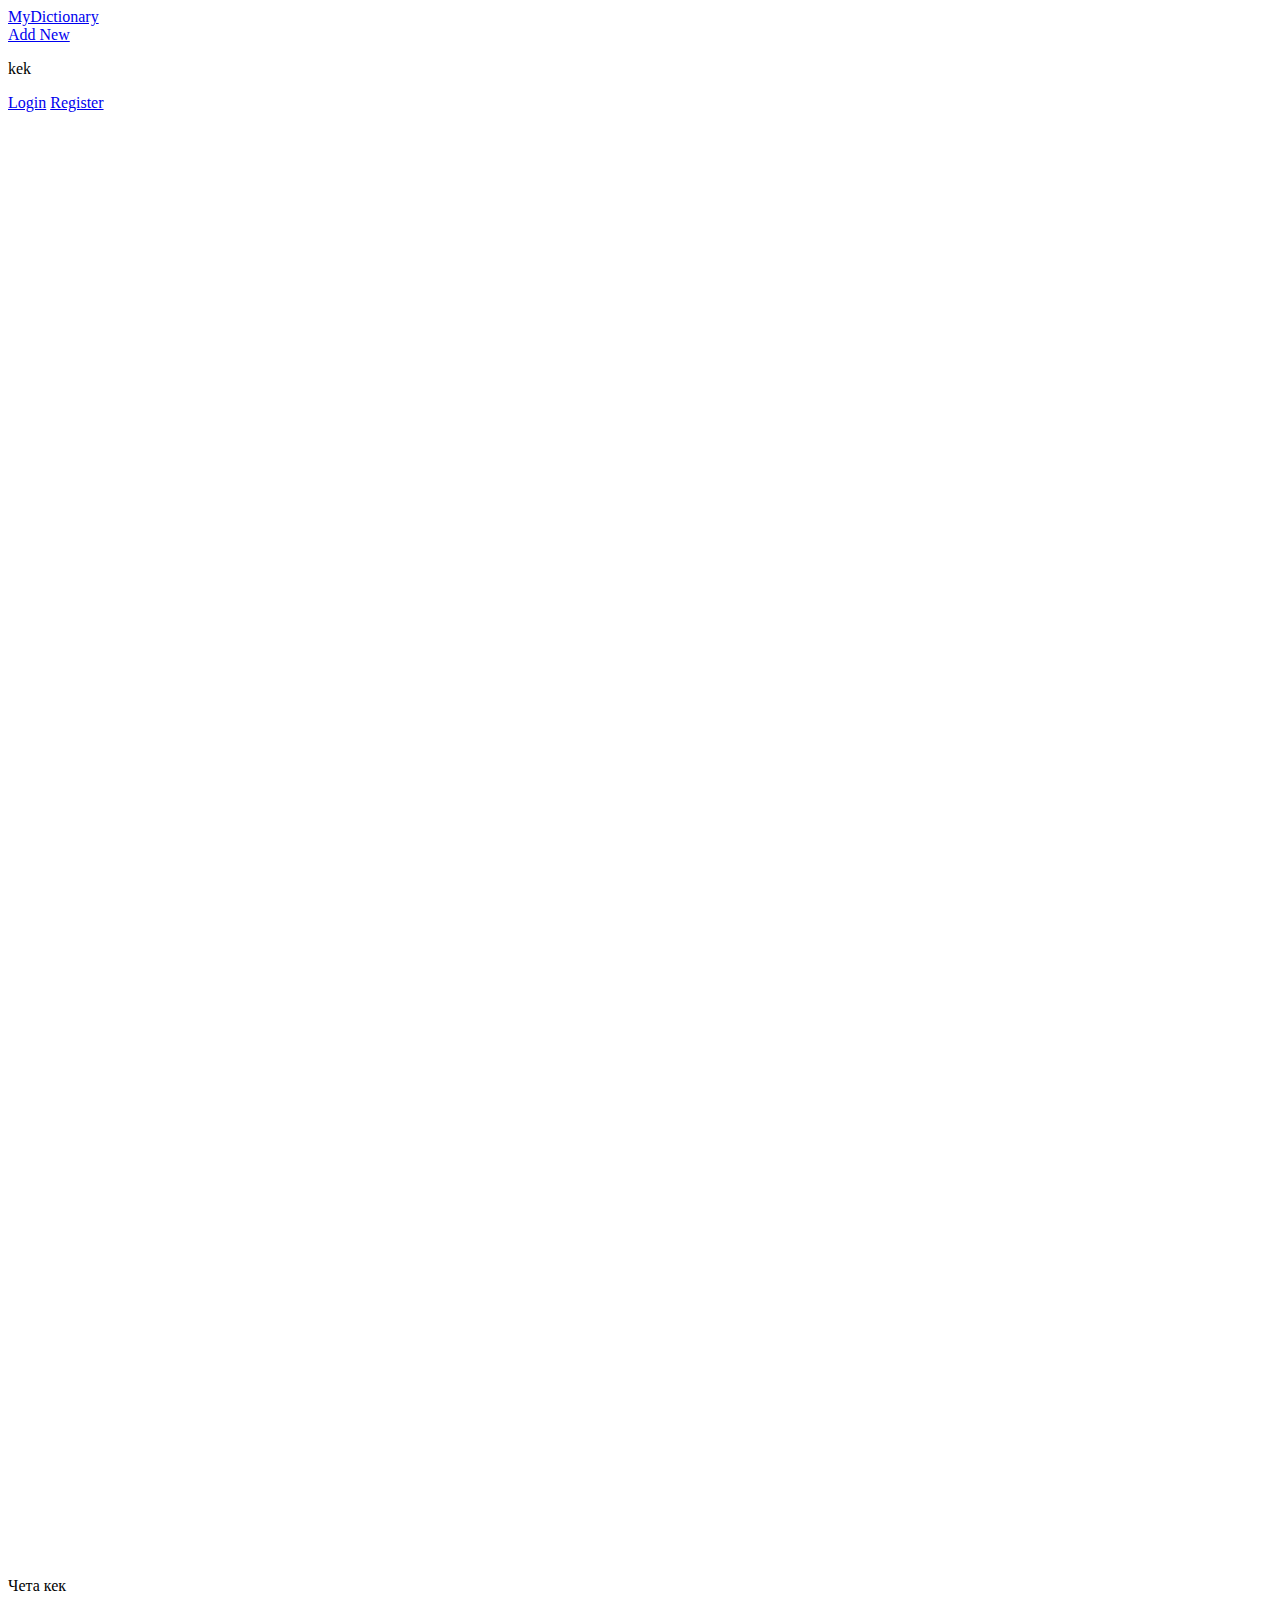
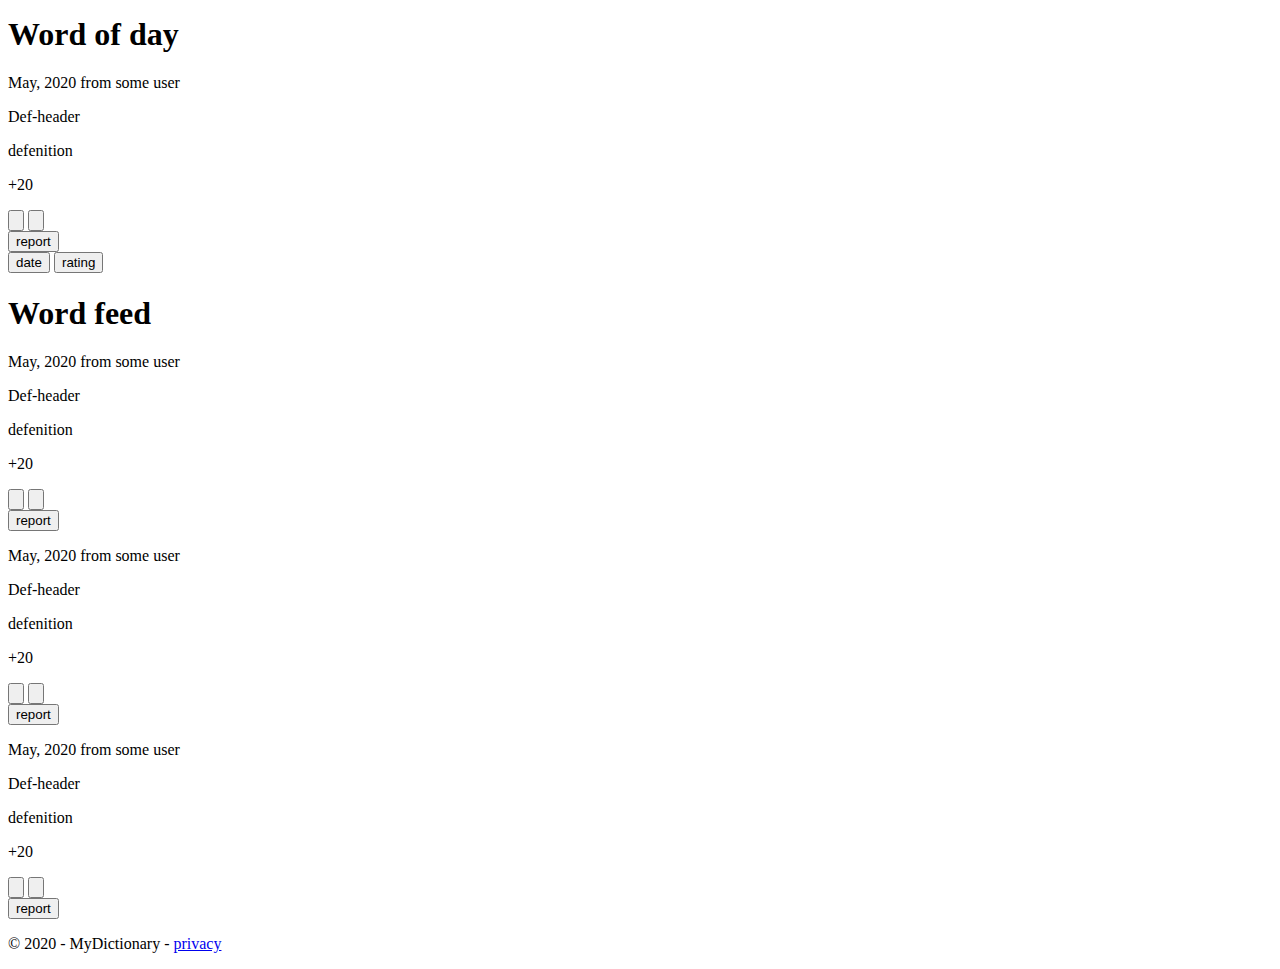
<file: html/Index.html>
<!DOCTYPE html>
<html lang="en">
<head>
    <meta charset="utf-8">
    <title>My dictionary</title>
    <meta name="viewport" content="width=device-width, initial-scale=1.0">
    <link rel="stylesheet" href="E:\fb\itirod\app\styles\main.css">
    <!-- <link rel="stylesheet" href="../css/style.css">
    <link rel="stylesheet" href="../css/media.css"> -->
    <link href="https://fonts.googleapis.com/css2?family=Chelsea+Market&family=Indie+Flower&display=swap" rel="stylesheet">
    <!-- <link rel="stylesheet" href="../css/index.css">
    <link rel="stylesheet" href="../css/index_media.css"> -->
    
</head>
<body>
    <div class="wrapper">
        <header>
            <div class="header-container">
                <nav class="left">
                    <a href="/#/index" class="label">MyDictionary</a>    
                    <div class="hide">
                        <a href="#new">Add New</a>
                    </div>
                </nav>
                <nav class="right">
                    <div class="hide">
                        <p>kek</p>
                        <a href="#login">Login</a>
                        <a href="#register">Register</a>
                    </div>
                    
                </nav>
                <nav class="menu-bar right">
                    <a href="javascript:void(0);" class="menu-bar">
                        <img src="bars-solid.svg" class="burger" alt="">
                    </a>
                </nav>
            </div>
            <nav class="nav-bot" id="nav-bot">  
                <p> Чета кек</p>          
            </nav>
        </header>    
       
        <main>
            <div class="content">
                <section>
                    <div>
                        <div class="h-container">   
                            <div class="h-box">
                                <h1 class="standart">Word of day</h1>
                            </div>                         
                        </div>
                        <div class="index-card">
                            <div class="text date">
                                <p class="text date">May, 2020 from some user</p>
                            </div>
                            <div class="text word">
                                <p class="word">Def-header</p>
                            </div>
                            <div class="text def">
                                <p class="def">defenition</p>
                            </div>
                            <div class="text comment"> 
                                <p class="comment">
                                </p>
                            </div>
                            <div class="index-row">
                                <div class="rating">
                                    <p class="rating">+20</p>
                                </div>
                                    <button class="btn vote">
                                        <img src="thumbs-up-solid.svg" class="btn" alt="">
                                    </button>
                                    <button class="btn vote">
                                        <img src="thumbs-down-solid.svg" class="btn" alt="">
                                    </button>
                                <div class="report">
                                    <button class="btn report">
                                        report
                                    </button>
                                </div>
                            </div>
                        </div>                        
                    </div>                
                </section>
                
                <section>
                    <div class="h-container">
                        <div class="h-box">
                            <div class="sort">
                                <button class="sort">date</button>
                                <button class="sort">rating</button>
                            </div>
                            <div class="feed">
                                <h1 class="sort">Word feed</h1>
                            </div>
                        </div>
                        
                    </div>
                    <div class="index-card">
                        <div class="text date">
                            <p class="text date">May, 2020 from some user</p>
                        </div>
                        <div class="text word">
                            <p class="word">Def-header</p>
                        </div>
                        <div class="text def">
                            <p class="def">defenition</p>
                        </div>
                        <div class="index-row">
                            <div class="rating">
                                <p class="rating">+20</p>
                            </div>
                                <button class="btn vote">
                                    <img src="thumbs-up-solid.svg" class="btn" alt="">
                                </button>
                                <button class="btn vote">
                                    <img src="thumbs-down-solid.svg" class="btn" alt="">
                                </button>
                            <div class="report">
                                <button class="btn report">
                                    report
                                </button>
                            </div>
                        </div>
                    </div>     
                    <div class="index-card">
                        <div class="text date">
                            <p class="text date">May, 2020 from some user</p>
                        </div>
                        <div class="text word">
                            <p class="word">Def-header</p>
                        </div>
                        <div class="text def">
                            <p class="def">defenition</p>
                        </div>
                        <div class="index-row">
                            <div class="rating">
                                <p class="rating">+20</p>
                            </div>
                                <button class="btn vote">
                                    <img src="thumbs-up-solid.svg" class="btn" alt="">
                                </button>
                                <button class="btn vote">
                                    <img src="thumbs-down-solid.svg" class="btn" alt="">
                                </button>
                            <div class="report">
                                <button class="btn report">
                                    report
                                </button>
                            </div>
                        </div>
                    </div>     
                    <div class="index-card">
                        <div class="text date">
                            <p class="text date">May, 2020 from some user</p>
                        </div>
                        <div class="text word">
                            <p class="word">Def-header</p>
                        </div>
                        <div class="text def">
                            <p class="def">defenition</p>
                        </div>
                        <div class="index-row">
                            <div class="rating">
                                <p class="rating">+20</p>
                            </div>
                                <button class="btn vote">
                                    <img src="thumbs-up-solid.svg" class="btn" alt="">
                                </button>
                                <button class="btn vote">
                                    <img src="thumbs-down-solid.svg" class="btn" alt="">
                                </button>
                            <div class="report">
                                <button class="btn report">
                                    report
                                </button>
                            </div>
                        </div>
                    </div>     
                </section>
            </div>            
        </main>
        
        <footer>
            <div class="footer-container">
                <p class="copyright">
                    &copy; 2020 - MyDictionary - <a href="#privacy">privacy</a>
                </p>
            </div>
        </footer>
    </div>
</body>
</html>
</file>
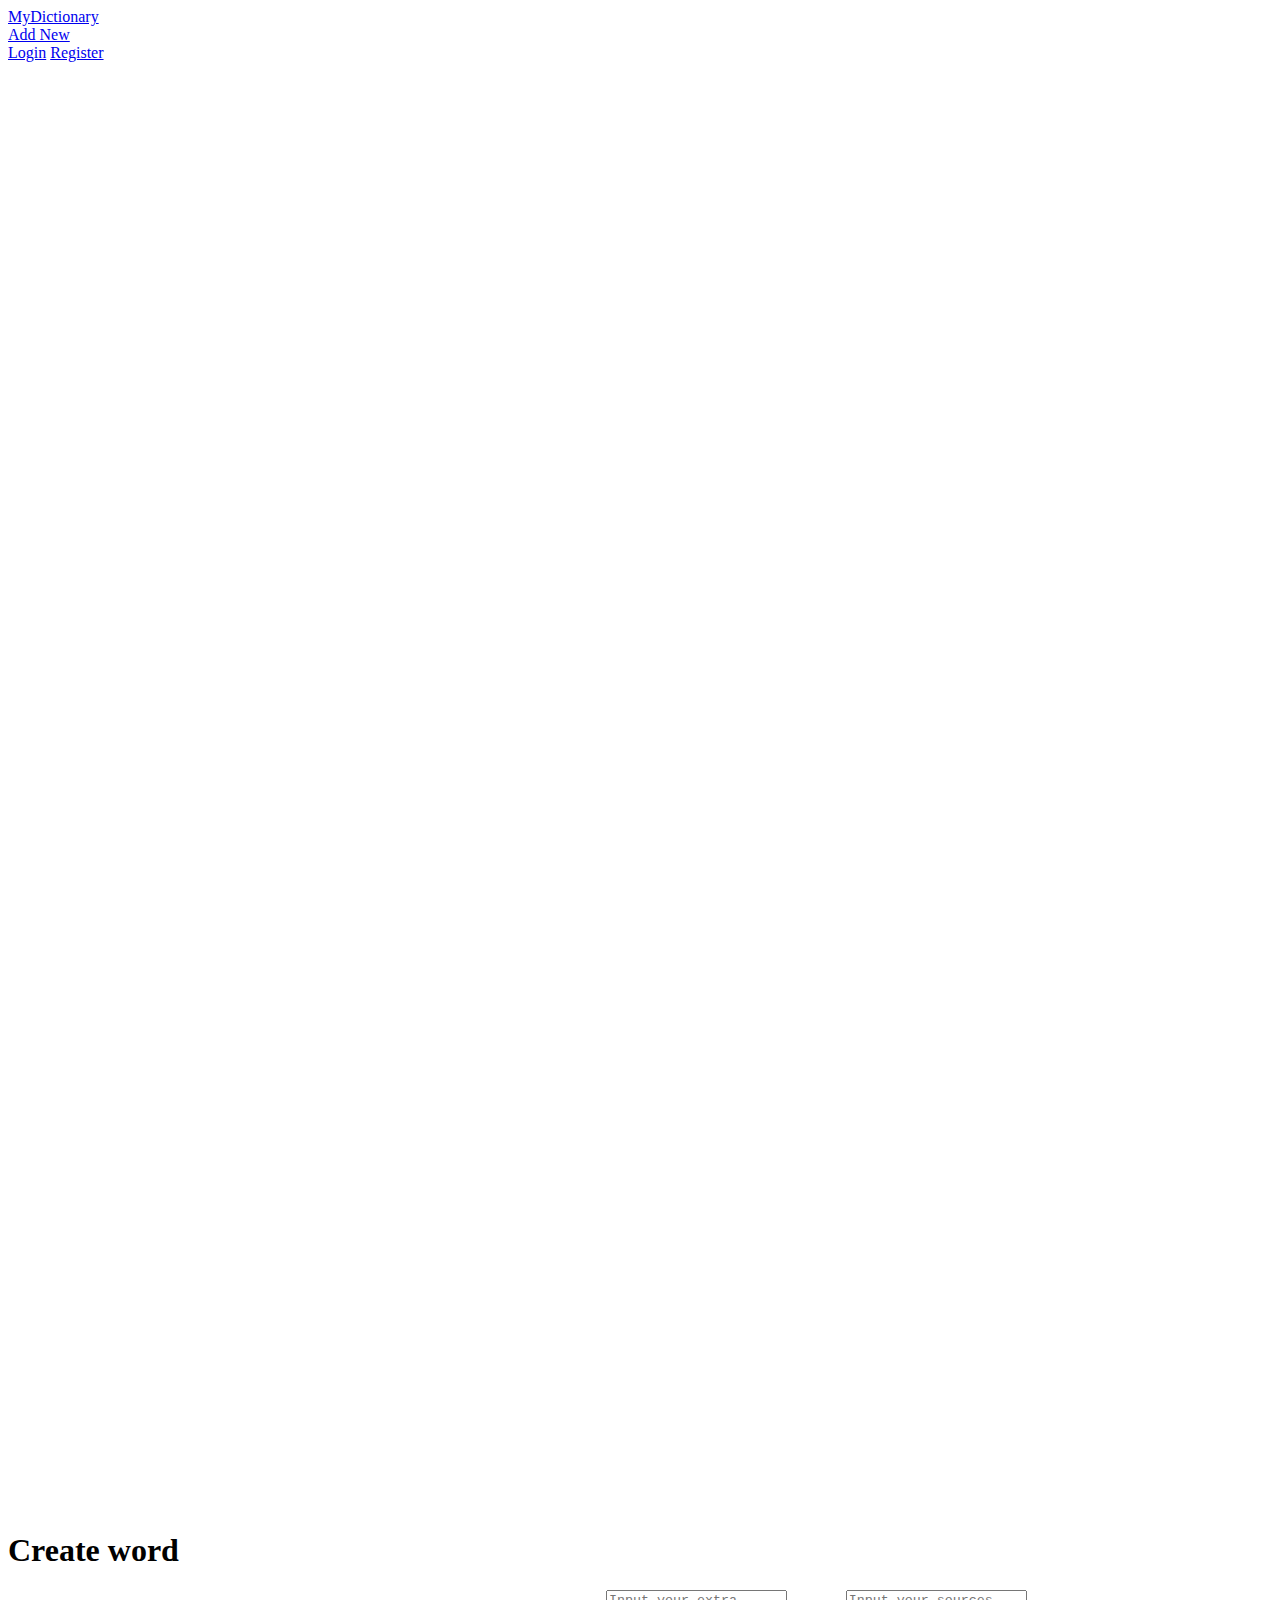
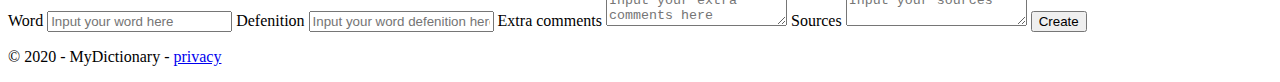
<file: html/create_word.html>
<!DOCTYPE html>
<html lang="en">
<head>
    <meta charset="utf-8">
    <meta name="viewport" content="width=device-width, initial-scale=1.0">
    <!-- <link rel="stylesheet" href="../css/style.css">
    <link rel="stylesheet" href="../css/media.css"> -->
    <link rel="stylesheet" href="E:\fb\itirod\app\styles\main.css">
    <link href="https://fonts.googleapis.com/css2?family=Chelsea+Market&family=Indie+Flower&display=swap" rel="stylesheet">
    <!-- <link rel="stylesheet" href="../css/create.css"> -->
    <title>MyDictionary</title>
</head>
<body>
    <div class="wrapper">
        <header>
            <div class="header-container">
                <nav class="left">
                    <a href="#index" class="label">MyDictionary</a>    
                    <div class="hide">
                        <a href="#new">Add New</a>
                    </div>
                </nav>
                <nav class="right">
                    <div class="hide">
                        <a href="#login">Login</a>
                        <a href="#register">Register</a>
                    </div>
                    
                </nav>
                <nav class="menu-bar right">
                    <a href="javascript:void(0);" class="menu-bar">
                        <img src="bars-solid.svg" class="burger" alt="">
                    </a>
                </nav>
            </div>
        </header>    

    <main>
        <div class="content">
            <div class="h-container">   
                <div class="h-box">
                    <h1 class="standart">Create word</h1>
                </div>                         
            </div>
            <div class="create-card">                
                <div>
                    <form class="create-form">
                        <label class="create-label" for="word">Word</label>
                        <input type="text" class="create-input" placeholder="Input your word here" name="word" id="word">
                        <label for="def" class="create-label">Defenition</label>
                        <input type="text" class="create-input " placeholder="Input your word defenition here" name="def" id="def">
                        <label for="extra" class="create-label">Extra comments</label>
                        <textarea name="extra" class="create-textarea" placeholder="Input your extra comments here" id="extra"></textarea>
                        <label for="source" class="create-label">Sources</label>
                        <textarea name="source" class="create-textarea" placeholder="Input your sources" id="source"></textarea>                       
                        <input type="submit" class="create-input" value="Create">                                           
                    </form>
                </div>
            </div>  
        </div>        
    </main>

<footer>
    <div class="footer-container">
        <p class="copyright">
            &copy; 2020 - MyDictionary - <a href="#privacy">privacy</a>
        </p>
    </div>
</footer>
</div>
</body>
</html>
</file>
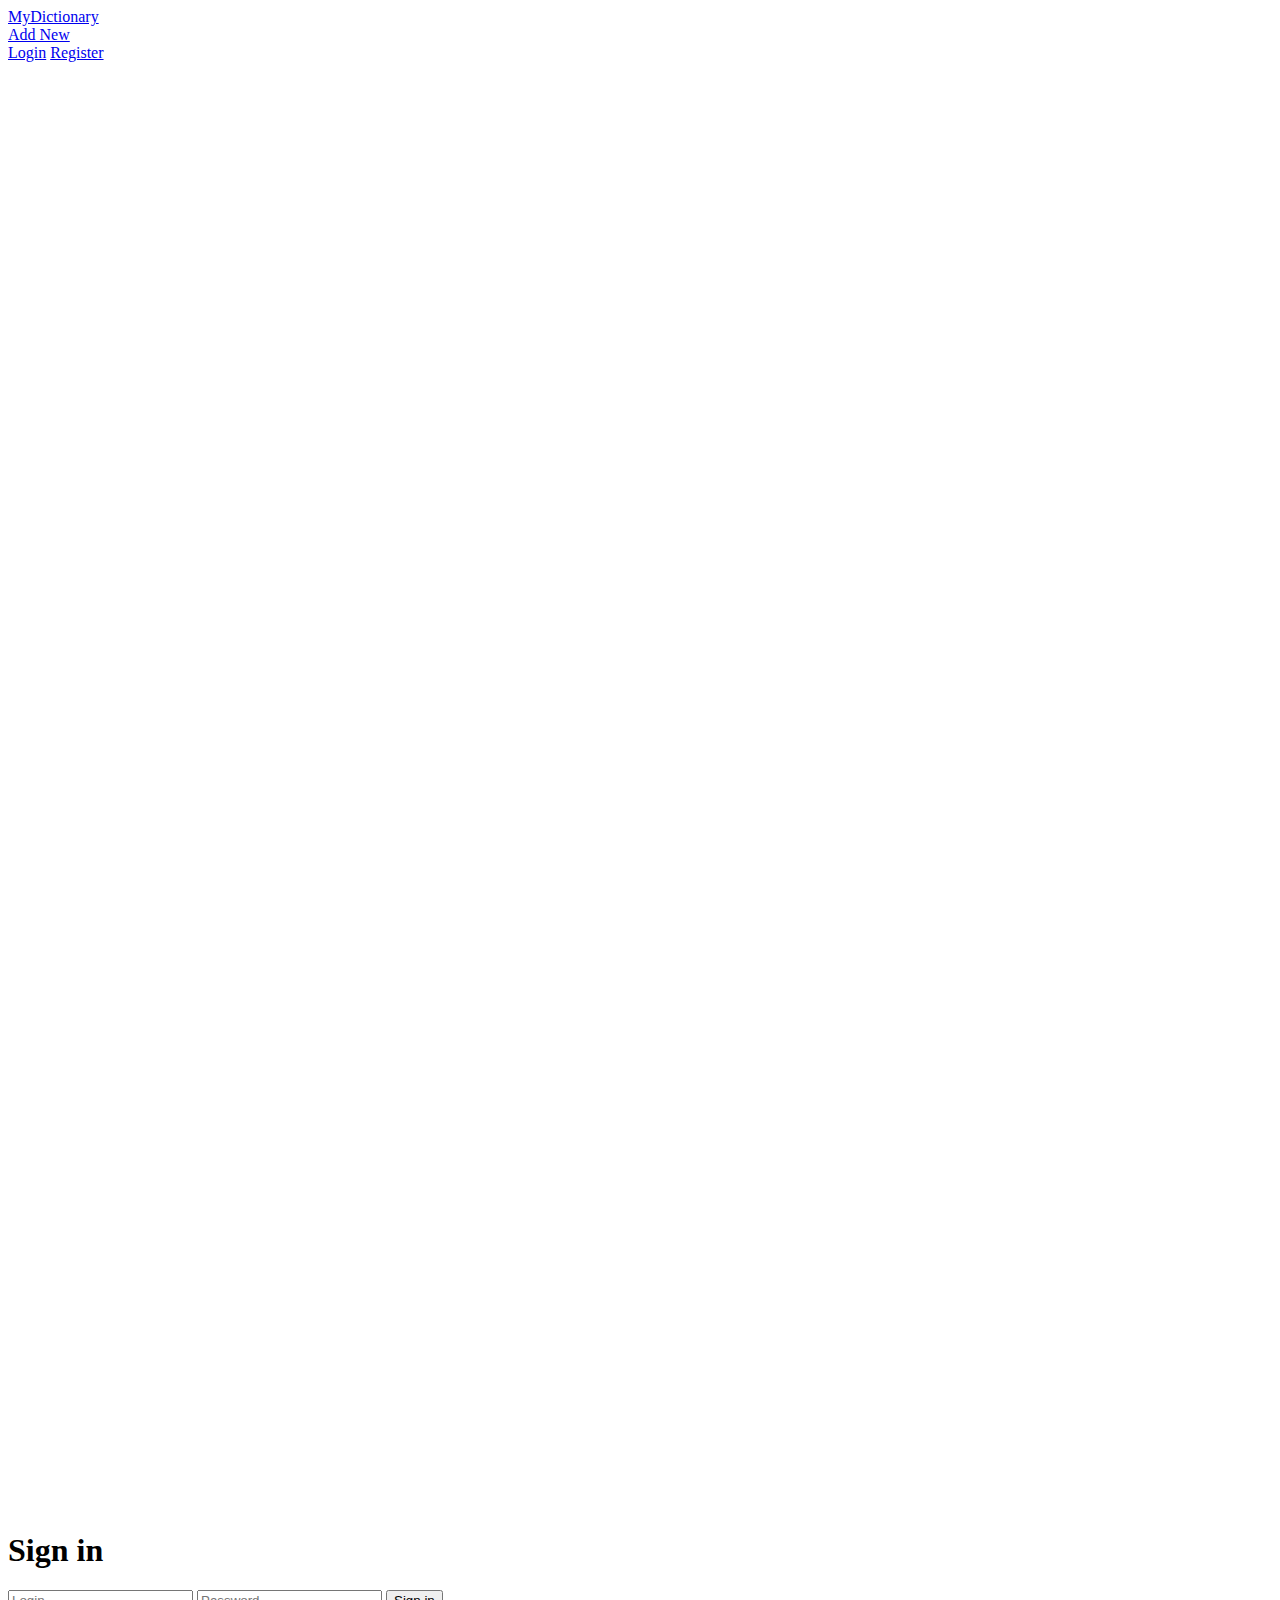
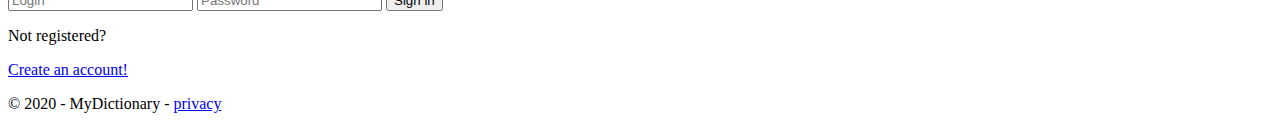
<file: html/login.html>
<!DOCTYPE html>
<html lang="en">
<head>
    <meta charset="utf-8">
    <meta name="viewport" content="width=device-width, initial-scale=1.0">
    <!-- <link rel="stylesheet" href="../css/style.css">
    <link rel="stylesheet" href="../css/media.css"> -->
    <link rel="stylesheet" href="E:\fb\itirod\app\styles\main.css">
    <link href="https://fonts.googleapis.com/css2?family=Chelsea+Market&family=Indie+Flower&display=swap" rel="stylesheet">
    <!-- <link rel="stylesheet" href="../css/login.css"> -->
    <title>MyDictionary</title>
</head>
<body>
<div class="wrapper">    
    <header>
        <div class="header-container">
            <nav class="left">
                <a href="#index" class="label">MyDictionary</a>    
                <div class="hide">
                    <a href="#new">Add New</a>
                </div>
            </nav>
            <nav class="right">
                <div class="hide">
                    <a href="#login">Login</a>
                    <a href="#register">Register</a>
                </div>
                
            </nav>
            <nav class="menu-bar right">
                <a href="javascript:void(0);" class="menu-bar">
                    <img src="bars-solid.svg" class="burger" alt="">
                </a>
            </nav>
        </div>
    </header>    
    
    <main>
        <div class="login-card">
            <h1 class="login-h1">Sign in</h1>
            <div class="login-form-container">
                <form class="login-form">
                    <input type="text" class="login-input" placeholder="Login" name="login" id="login">
                    <input type="password" class="login-input" placeholder="Password" name="pswd" id="pswd">
                    <input type="submit" value="Sign in">
                </form>
            </div>  
            <div class="row">
                <p class="not-reg">Not registered?</p>
                <a class="reg" href="#register">Create an account!</a>
            </div>
        </div>  
    </main>
    
    <footer>
        <div class="footer-container">
            <p class="copyright">
                &copy; 2020 - MyDictionary - <a href="#privacy">privacy</a>
            </p>
        </div>
    </footer>
</div>
</body>
</html>
</file>
<file: css/style.css>
* {
    padding: 0;
    margin: 0;
}
html, body {
    height: 100%;    
    font-family: 'Segoe UI', Tahoma, Geneva, Verdana, sans-serif;
}
div.wrapper {    
    display: flex;
    flex-direction: column;
    min-height: 100%;
}
main {
    display: flex;
    flex: 1 0 auto;
}
div.hide {
    display: flex;
    height: 100%;
    min-height: 100%;
}
div.wrapper {    
    min-height: 100vh;
    display: flex;
    flex-direction: column;
}
header, footer {
    display: flex;
    flex-direction: column;
    align-items: center;
    justify-content: center;
    width: 100%;
    background-color: #3700b3;    
}

div.header-container, div.footer-container {
    display: flex;
    max-width: 1000px;
    width: 100%;
    height: 100%;
    min-height: 100%;
}
nav {
    display: flex;
    flex-direction: row;
    align-items: center;
    min-height: 100%;
    height: 100%;
}
nav.hide {
    display: none;
} 
nav.right {
    margin-left: auto;
    align-self: center;
}
nav.left a{    
    float: left;
    margin-left: 20px;
}

div.header-container a {    
    font-family: 'Chelsea Market', cursive;
    color: white;    
    text-decoration: none;
    transition-duration: 0.5s;
    transition-property: all;
}
div.header-container a:hover,
div.footer-container a:hover {
    animation-duration: 1s;
    animation-delay: 0.5s;
    animation-timing-function: linear;
    color: red;
}
div.header-container a.label
{
    font-family: 'Indie Flower', cursive;
    margin-left: 0;
    text-align: center;
}

p.copyright, div.footer-container a {
    color: white;
    text-decoration: none;
    display: flex;
    align-self: center;
    margin-left: 5px;
    height: 100%;
    transition-duration: 0.5s;
    transition-property: all;
}
main {
    box-sizing: border-box;
    max-width: 1000px;
    min-height: 100%;
    margin: 0 auto;
}
div.content {
    background-color: #34f2a8;
    padding-bottom: 5px;
}
</file>
<file: css/media.css>
@media (max-width: 768px)
{
    div.hide{
        display: none;
    }    
    
    div.header-container a.label {
        font-size: 25px;
    }
    p.copyright, div.footer-container a 
    {
        font-size: 12px;
    }
    html, body {
        font-size: 12px;
    }
    header, footer {
        min-height: 40px;
    }        
    img.burger {
        width: 30px;
        height: 30px;
    }    
    nav.right a{    
        margin-right: 10px;
    }
    nav.menu-bar {
        display: flex;
        align-items: center;
        justify-content: center;
    }
    nav.nav-bot {
        display: flex;
        flex-direction: column;
        width: 100%;
        background-color: aqua;
    }
    nav.nav-bot a {
        display: flex;
        box-sizing: border-box;
        align-items: center;
        padding-left: 10px;
        color: white;
        height: 30px;
        width: 100%;
        text-decoration: none;
        align-self: flex-start;
        font-family: 'Chelsea Market', cursive;
        font-size: 15px;
    }
    nav.nav-bot a:hover {
        background-color: red;
    }
}
@media (min-width: 768px)
{
    nav.menu-bar {
        display: none;
    }
    html, body {
        font-size: 10px;
    }
    header, footer {
        min-height: 50px;
        max-height: 50px;
    }
    nav.right a{    
        margin-right: 20px;
    }
    div.header-container a {
        font-size: 20px;
    }
    div.header-container a.label {
        font-size: 30px;
    }
    p.copyright, div.footer-container a 
    {
        font-size: 20px;
    }
    nav.nav-bot {
        display: none;
    }
}
</file>
<file: css/index.css>
* {
    padding: 0;
    margin: 0;
}
html, body {
    height: 100%;    
    font-family: 'Segoe UI', Tahoma, Geneva, Verdana, sans-serif;
}
div.wrapper {    
    display: flex;
    flex-direction: column;
    min-height: 100%;
}
main {
    display: flex;
    flex: 1 0 auto;
}
div.hide {
    display: flex;
    height: 100%;
    min-height: 100%;
}
div.wrapper {    
    min-height: 100vh;
    display: flex;
    flex-direction: column;
}
header, footer {
    display: flex;
    flex-direction: column;
    align-items: center;
    justify-content: center;
    width: 100%;
    background-color: #3700b3;    
}

div.header-container, div.footer-container {
    display: flex;
    max-width: 1000px;
    width: 100%;
    height: 100%;
    min-height: 100%;
}
nav {
    display: flex;
    flex-direction: row;
    align-items: center;
    min-height: 100%;
    height: 100%;
}
nav.hide {
    display: none;
} 
nav.right {
    margin-left: auto;
    align-self: center;
}
nav.left a{    
    float: left;
    margin-left: 20px;
}

div.header-container a {    
    font-family: 'Chelsea Market', cursive;
    color: white;    
    text-decoration: none;
    transition-duration: 0.5s;
    transition-property: all;
}
div.header-container a:hover,
div.footer-container a:hover {
    animation-duration: 1s;
    animation-delay: 0.5s;
    animation-timing-function: linear;
    color: red;
}
div.header-container a.label
{
    font-family: 'Indie Flower', cursive;
    margin-left: 0;
    text-align: center;
}

p.copyright, div.footer-container a {
    color: white;
    text-decoration: none;
    display: flex;
    align-self: center;
    margin-left: 5px;
    height: 100%;
    transition-duration: 0.5s;
    transition-property: all;
}
main {
    box-sizing: border-box;
    max-width: 1000px;
    min-height: 100%;
    margin: 0 auto;
}
div.content {
    background-color: #34f2a8;
    padding-bottom: 5px;
}
/*NEW*/

div.h-container {
    display: flex;
    width: 100%;
    margin: 10px 0;
}

div.h-box {
    display: flex;    
    background-color: #6209ed;
    width: 100%;
    height: 100%;
    max-width: 1000px;    
}
h-container h-box h1 {
    color: white;
}
h1.standart {
    display: flex;
    width: 100%;
    justify-content: center;
    align-content: center;
}

button {
    font-family: 'Chelsea Market', cursive;
    cursor: pointer;
} 

div.card  {
    border-radius: 25px;
    background-color: #03dbc6;
    display: flex;
    flex-direction: column;
    width: 100vw;
    max-width: 950px;
    margin: 0 auto;
}

input[type="submit"]
{
    background-color: rgb(174, 245, 67);
    transition-duration: 0.5s;
    transition-property: all;
    border: 2px solid gainsboro;
}
input[type="submit"]:hover
{
    animation-duration: 0.6s;
    animation-delay: 0.5s;
    background-color: rgb(192, 255, 110);
    border-color: rgb(192, 255, 110);
    box-shadow: 0 2px 2px 0 rgb(231, 230, 230);
}
</file>
<file: css/index_media.css>
@media (max-width: 768px)
{
    h1 {
        font-size: 6vmin;
    }
    button.sort {
        font-size: 4vmin;
        margin-left: 10px;
    }
    div.card  {
        margin: 0px 5px 10px 5px;
        padding: 10px;
    }
    nav a.label {
        padding-left: 15px;
    }
    button img.btn
    {
        width: 4vh;
        height: 4vh;
    }
    div.text {     
        margin-bottom: 5px;
    }
    p.date,
    p.def,
    p.comment,
    p.rating {
        font-size: 4vmin;
    }
    p.word {
        font-size: 6vmin;
    }
}
@media (min-width: 768px)
{
    h1 {
        font-size: 4vmin;
    }
    div.sort { 
        display: flex;
        margin-left: 20px;
        width: 0;
    }
    button.sort {
        font-size: 3vmin;
        margin-left: 20px;
    }
    div.card  {
        margin: 0px 20px 10px 20px;
        padding: 10px;
    }
    button img.btn
    {
        width: 5vh;
        height: 5vh;
    }
    div.text {     
        margin-bottom: 10px;
    }
    p.date,
    p.def,
    p.comment,
    p.rating {
        font-size: 3vmin;
    }
    p.word {
        font-size: 5vmin;
    }
}
</file>
<file: css/create.css>
div.h-box {
    display: flex;    
    background-color: #6209ed;
    width: 100%;
    height: 100%;
    max-width: 1000px;    
}
div.card  {
    border-radius: 25px;
    background-color: #03dbc6;
    display: flex;
    flex-direction: column;
    width: 100vw;
    max-width: 950px;
    margin: 0 auto;

}
div.h-container {
    display: flex;
    width: 100%;
    margin: 10px 0px;
}
h1 {
    color: white;
}
h1.day {
    display: flex;
    width: 100%;
    justify-content: center;
    align-content: center;
}
div.h-box {
    display: flex;    
    background-color: #6209ed;
    width: 100vw;
    height: 100%;
    max-width: 1000px;    
}
form {
    padding: 10px;
    display: flex;
    flex-direction: column;
    align-items: center;
    max-width: 700px;
    margin: 0 auto;
}
input, textarea {
    border: 1px solid gainsboro;
    box-shadow: 0 1px 0 rgba(0,0,0,0.03) inset;
    border-radius: 5px;
    padding: 6px;
    margin: 10px 0;
    width: 100%;
    outline: 0;
}
input:focus,
textarea:focus
{
    background-color: #c6deec;
}
input {
    max-width: 700px;
}
textarea {
    width: auto;
    max-width: 100%;
    width: 700px;
    min-height: 20px;
    max-height: 200px;
    min-width: 200px;
}
input[type="submit"]
{
    background-color: rgb(174, 245, 67);
    transition-duration: 0.5s;
    transition-property: all;
    border: 2px solid gainsboro;
}
input[type="submit"]:hover
{
    animation-duration: 0.6s;
    animation-delay: 0.5s;
    background-color: rgb(192, 255, 110);
    border-color: rgb(192, 255, 110);
    box-shadow: 0 2px 2px 0 rgb(231, 230, 230);
}
label {
    font-size: 15px;
    font-weight: bold;
    align-self: flex-start;
}
</file>
<file: css/login.css>
div.container {
    display: flex;
    flex-direction: column;
}
div.head {
    display: flex;
    justify-content: center;
}
div.row {
    padding: 10px 0;
    display: flex;
    flex-direction: row;
    justify-content: space-around;
}
div.row a,
div.row p {
    font-size: 15px;
}
h1 {
    margin-top: 5px;
    display: flex;
    width: 100%;
    justify-content: center;
}
div.card {
    margin: 10px 0;
    display: flex;
    flex-direction: column;
    justify-content: space-between;
    border-radius: 10px;
    width: 100vw;
    max-width: 300px;
    max-height: 200px;
    background-color: lawngreen;
}
div.containter
{
    width: 100vw;
}
div.form-container {
    width: 100%;
    display: flex;
    flex: 1 0 auto;
}
form {
    display: flex;
    width: 100%;
    height: 100%;
    flex-direction: column;
    justify-content: space-around;
    padding: 10px;
    margin-bottom: 5px;
}
input[type="text"],
input[type="password"] {
    padding: 6px 10px;
    border: 1px solid gainsboro;
    border-radius: 5px;
    box-shadow: 0 1px 0 rgba(0,0,0,0.03) inset;
    outline: 0;
}
input[type="text"]:focus,
input[type="password"]:focus
{
    background-color: #c6deec;
}
row 
input[type="submit"]
{
    background-color: rgb(174, 245, 67);
    transition-duration: 0.5s;
    transition-property: all;
    border: 2px solid gainsboro;
}
input[type="submit"]:hover
{
    animation-duration: 0.6s;
    animation-delay: 0.5s;
    background-color: rgb(192, 255, 110);
    border-color: rgb(192, 255, 110);
    box-shadow: 0 2px 2px 0 rgb(231, 230, 230);
}
@media (max-width: 768px)
{
    p.not-reg {
        display: none;
    }
}
</file>
